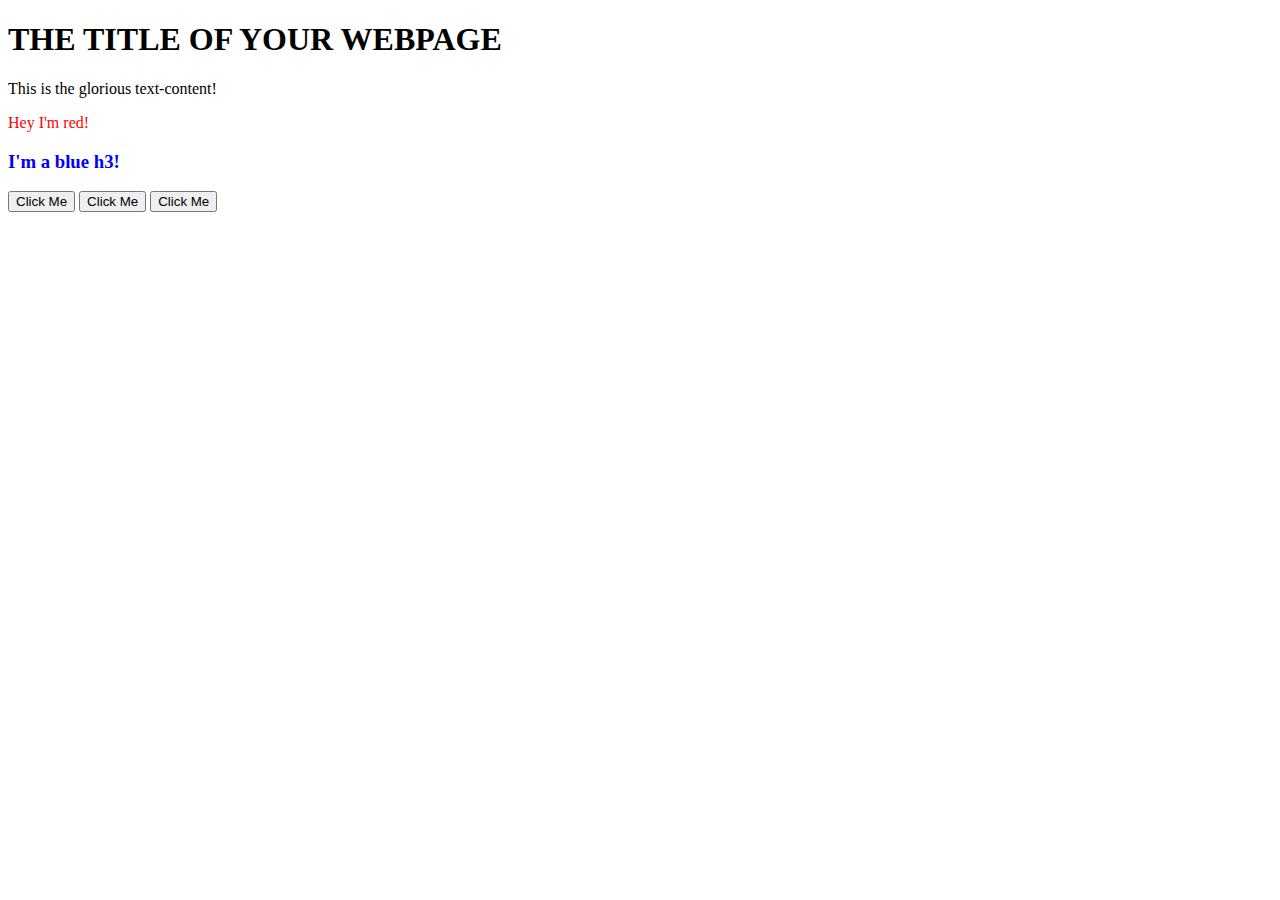
<file: dom-manipulation-p1/index.html>
<!DOCTYPE html>
<html lang="en">

<head>
    <meta charset="UTF-8">
    <script src="script.js" defer></script>
</head>

<body>
    <h1>THE TITLE OF YOUR WEBPAGE</h1>
    <div id="container"></div>
    <div id="container">
        <button id="1">Click Me</button>
        <button id="2">Click Me</button>
        <button id="3">Click Me</button>
      </div>
      
</body>

</html>
</file>
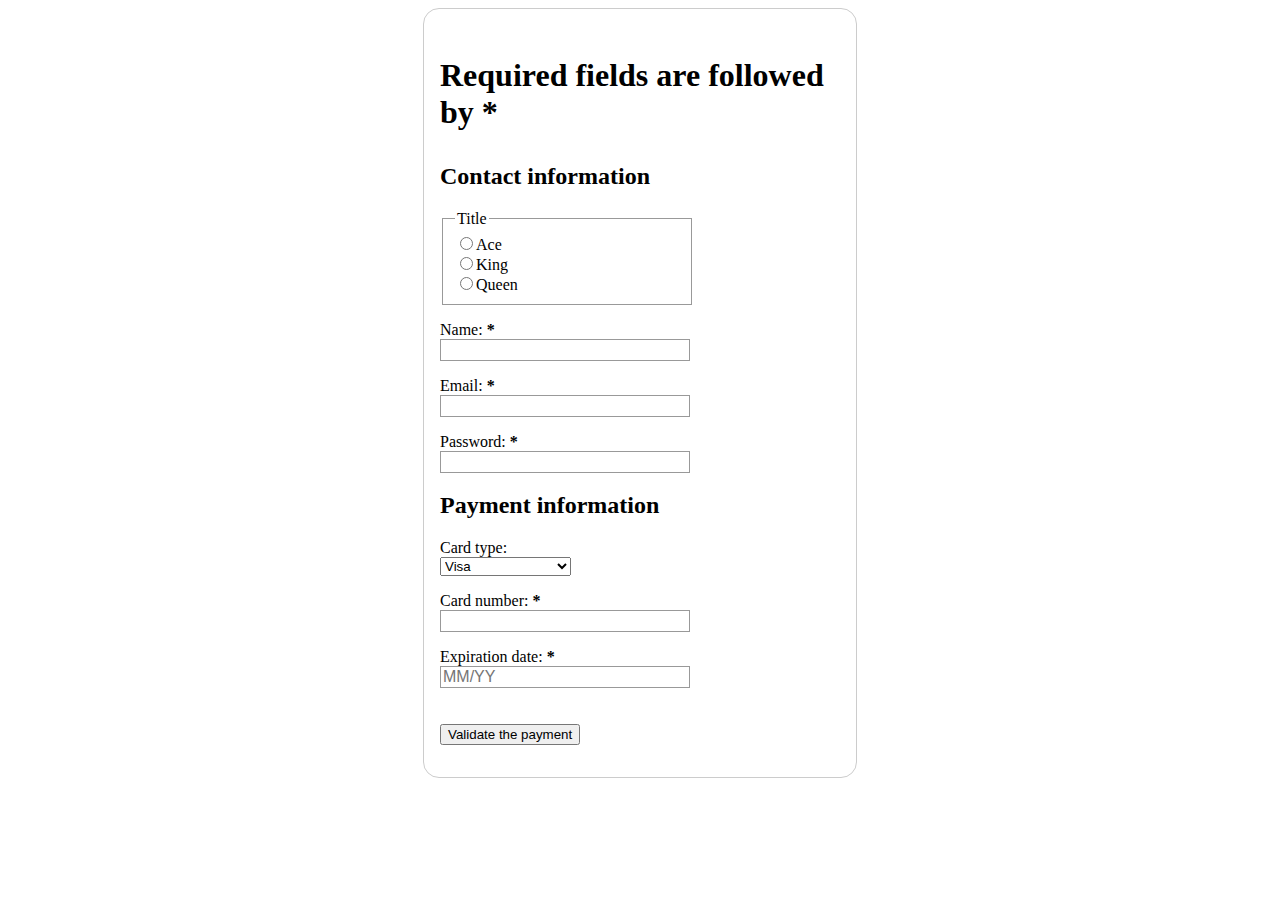
<file: forms/index.html>
<!DOCTYPE html>
<html lang="en">

<head>
    <meta charset="UTF-8">
    <meta name="viewport" content="width=device-width, initial-scale=1.0">
    <title>Document</title>
    <link rel="stylesheet" href="style.css">
</head>

<body>
    <form action="" method="post">
        <h1>
            <p>Required fields are followed by <strong><span aria-label="required">*</span></strong></p>
        </h1>
        <section>
            <h2>Contact information</h2>
            <fieldset>
                <legend>Title</legend>
                <ul>
                    <li for="title_1">
                        <label><input type="radio" name="title" id="title_1" value="A" />Ace</label>
                    </li>
                    <li>
                        <label for="title_2"><input type="radio" name="title" id="title_2" value="K" />King</label>
                    </li>
                    <li>
                        <label for="title_3"><input type="radio" name="title" id="title_3"
                                value="Q" />Queen</input></label>
                    </li>
                </ul>
            </fieldset>
            <p>
                <label for="Name">
                    <span>Name: </span>
                    <strong><span aria-label="required">*</span></strong>
                </label>
                <input type="text" name="username" id="name" required>
            </p>
            <p>
                <label for="mail">
                    <span>Email: </span>
                    <strong><span aria-label="required">*</span></strong>
                </label>
                <input type="email" id="mail" name="usermail" required />
            </p>
            <p>
                <label for="pwd">
                    <span>Password: </span>
                    <strong><span aria-label="required">*</span></strong>
                </label>
                <input type="password" id="pwd" name="password" required />
            </p>
        </section>
        <section>
            <h2>Payment information</h2>
            <p>
                <label for="card">
                    <span>Card type:</span>
                </label>
                <select id="card" name="usercard">
                    <option value="visa">Visa</option>
                    <option value="mc">Mastercard</option>
                    <option value="amex">American Express</option>
                </select>
            </p>
            <p>
                <label for="number">
                    <span>Card number:</span>
                    <strong><span aria-label="required">*</span></strong>
                </label>
                <input type="tel" id="number" name="cardnumber" required />
            </p>
            <p>
                <label for="expiration">
                    <span>Expiration date:</span>
                    <strong><span aria-label="required">*</span></strong>
                </label>
                <input type="text" id="expiration" name="expiration" required placeholder="MM/YY"
                    pattern="^(0[1-9]|1[0-2])\/([0-9]{2})$" />
            </p>
        </section>
        <section>
            <p><button type="submit">Validate the payment</button></p>
        </section>
    </form>
</body>

</html>
</file>
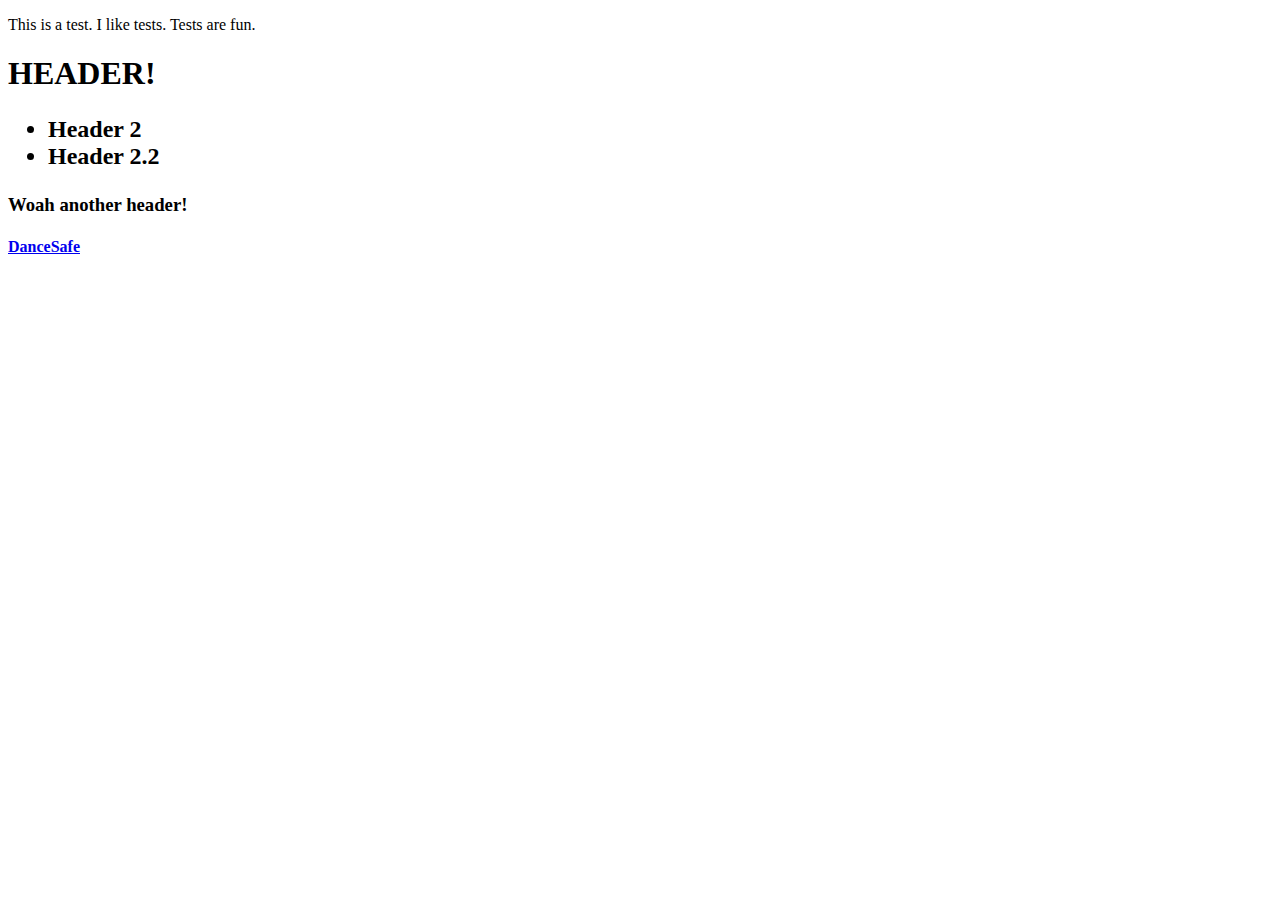
<file: html/index.html>
<!DOCTYPE html>
<html>
    <title>Blah blah blah</title>
    <body>
        <div>
            <p>This is a test. I like tests. Tests are fun.</p>
        </div>
        <div>
            <h1>HEADER!</h1>
            <h2><ul>
                <li>Header 2</li>
                <li>Header 2.2</li>
            </ul></h2>
            <h3>Woah another header!</h3>
            <h4><a href="https://dancesafe.org/" target="_blank">DanceSafe</a></h4>
        </div>
    </body>
</html>
</file>
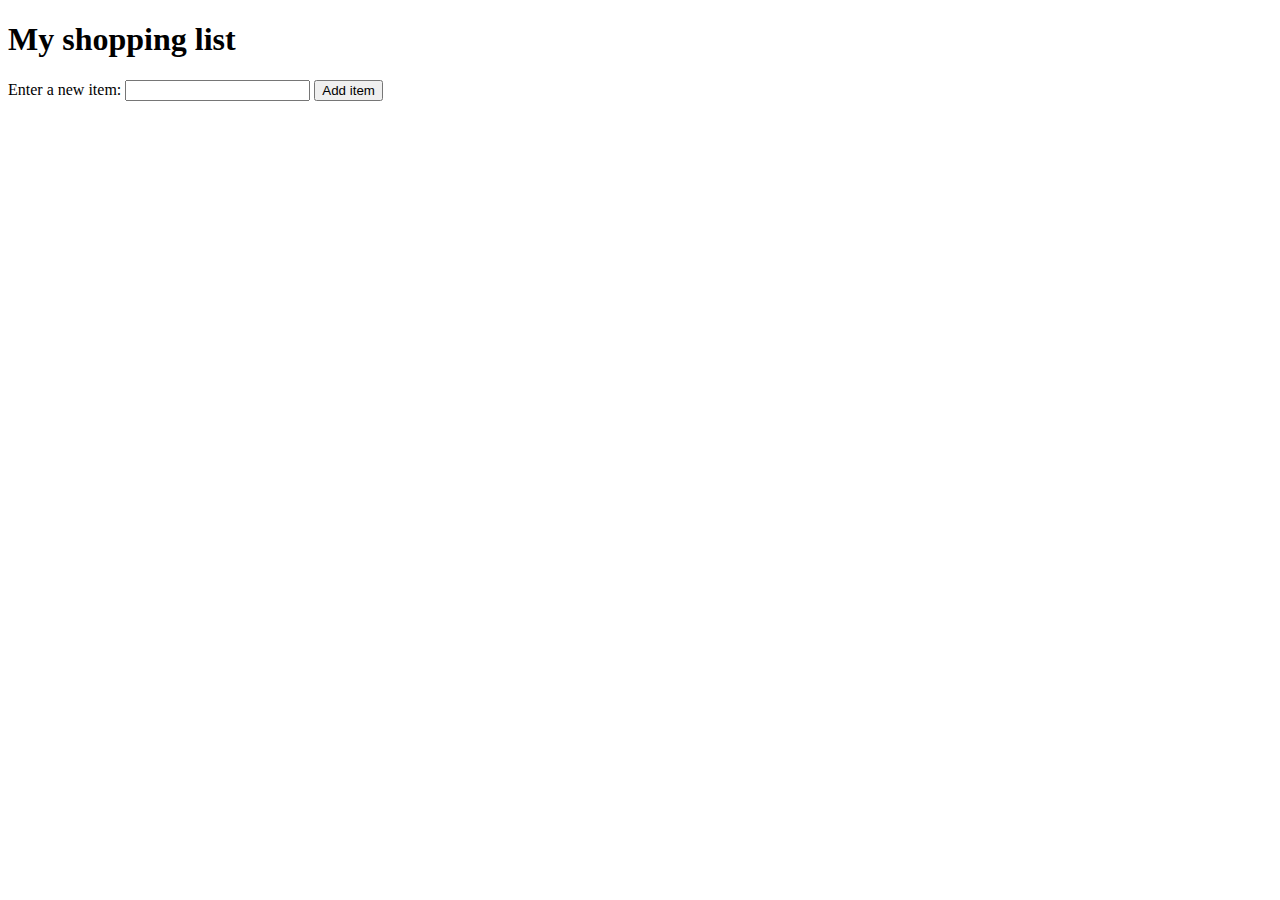
<file: MDN-shopping-list/index.html>
<!DOCTYPE html>
<html lang="en-US">
  <head>
    <meta charset="utf-8">
    <meta name="viewport" content="width=device-width, initial-scale=1.0">
    <title>Shopping list example</title>
    <script src="script.js" defer></script>
    <style>
      li {
        margin-bottom: 10px;
      }

      li button {
        font-size: 12px;
        margin-left: 20px;
        color: #666;
      }
    </style>
  </head>
  <body>

    <h1>My shopping list</h1>

    <div>
      <label for="item">Enter a new item:</label>
      <input type="text" name="item" id="item">
      <button>Add item</button>
    </div>

    <ul>

    </ul>
  </body>
</html>
</file>
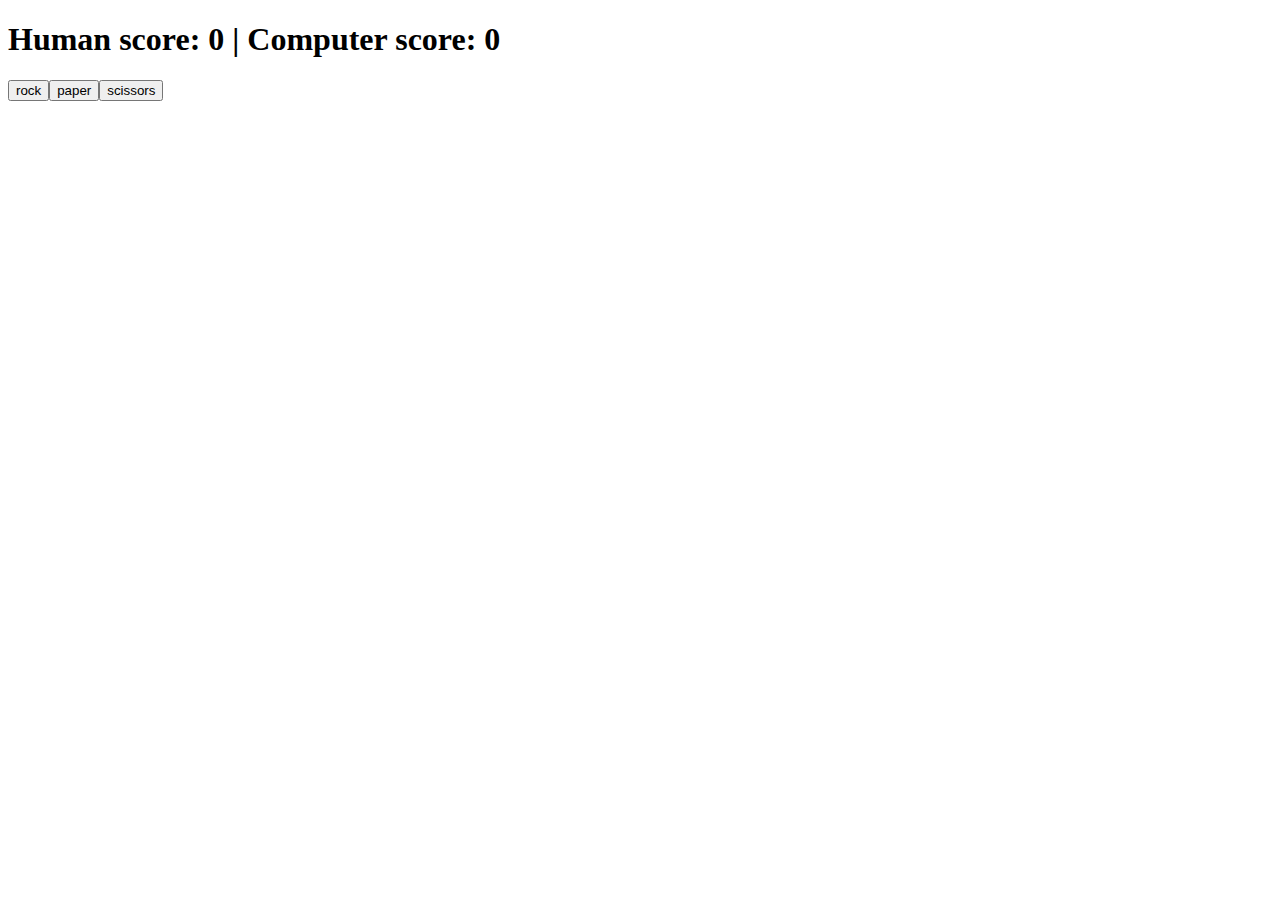
<file: rock-paper-scissors/index.html>
<!DOCTYPE html>
<html lang="en-US">

<head>
    <meta charset="UTF-8">
    <title>Rock Paper Scissors</title>
    <script src="script.js" defer></script>
</head>

<body>
    <div id="game"></div>
</body>

</html>
</file>
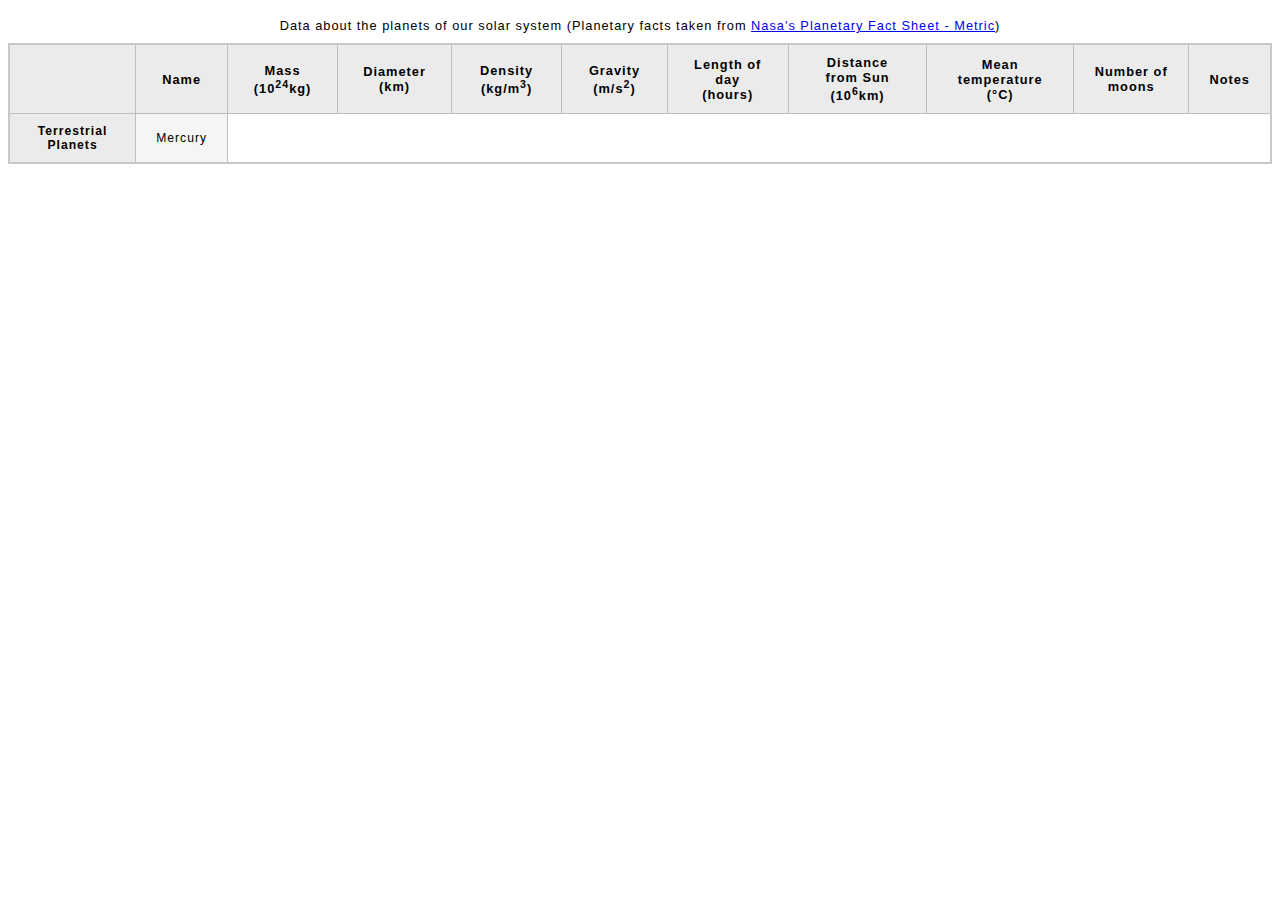
<file: tables/index.html>
<!DOCTYPE html>
<html lang="en">
<head>
    <meta charset="UTF-8">
    <meta name="viewport" content="width=device-width, initial-scale=1.0">
    <title>Planets</title>
    <link rel="stylesheet" href="style.css">
</head>
<body>
    <table>
        <caption>Data about the planets of our solar system (Planetary facts taken from <a href="http://nssdc.gsfc.nasa.gov/planetary/factsheet/">Nasa's Planetary Fact Sheet - Metric</a>)</caption>
        <thead>
            <tr>
                <th>&nbsp;</th>
                <th>Name</th>
                <th>Mass (10<sup>24</sup>kg)</th>
                <th>Diameter (km)</th>
                <th>Density (kg/m<sup>3</sup>)</th>
                <th>Gravity (m/s<sup>2</sup>)</th>
                <th>Length of day (hours)</th>
                <th>Distance from Sun (10<sup>6</sup>km)</th>
                <th>Mean temperature (°C)</th>
                <th>Number of moons</th>
                <th>Notes</th>
            </tr>
        </thead>
        <tbody>
            <tr>
                <th>Terrestrial Planets</th>
                <td>Mercury</td>
            </tr>
            <tr></tr>
            <tr></tr>
            <tr></tr>
            <tr></tr>
            <tr></tr>
            <tr></tr>
            <tr></tr>
            <tr></tr>
        </tbody>
    </table>
    
</body>
</html>
</file>
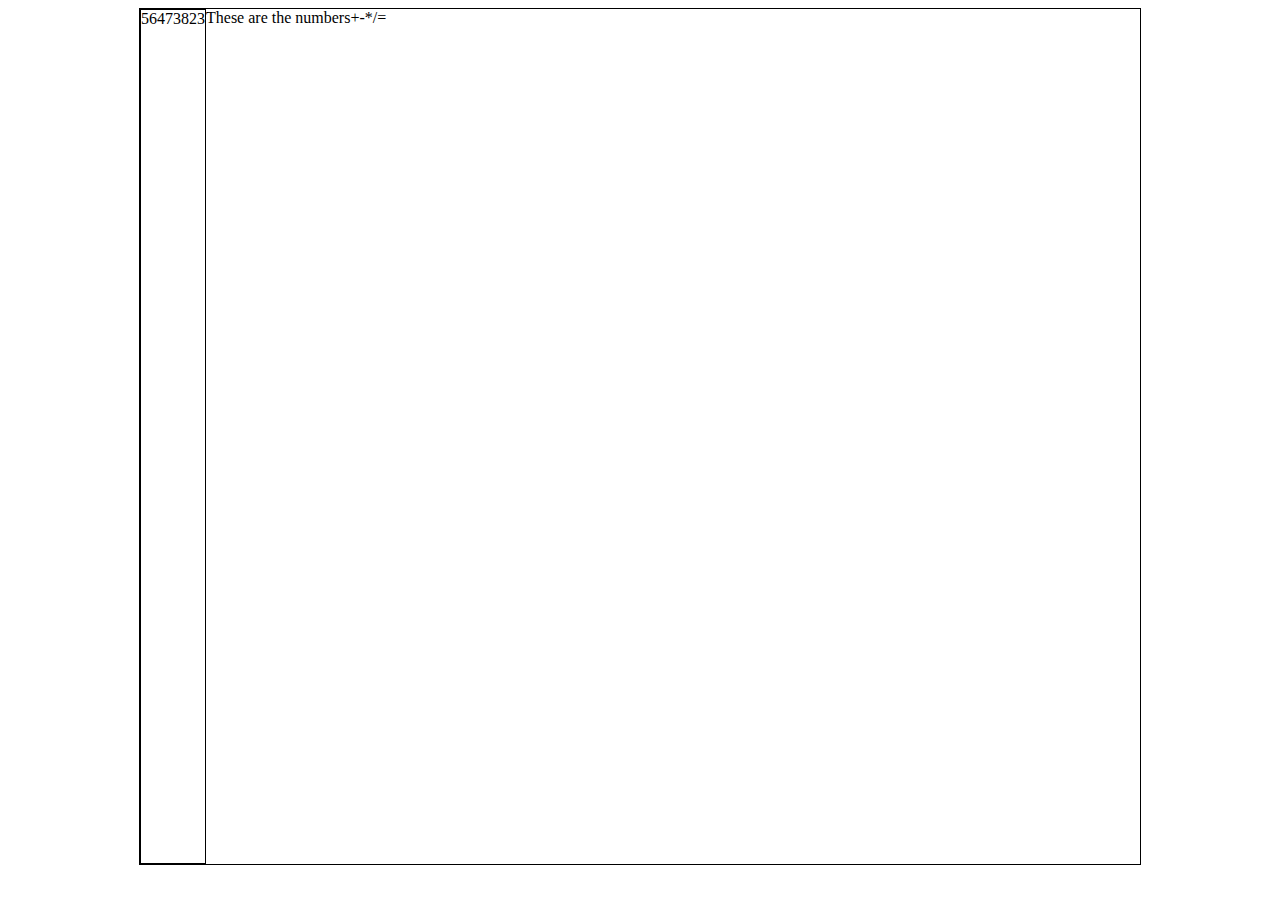
<file: objects-and-calculator/calculator/index.html>
<!DOCTYPE html>
<html lang="en">
  <head>
    <meta charset="UTF-8">
    <meta name="viewport" content="width=device-width, initial-scale=1.0">
    <meta http-equiv="X-UA-Compatible" content="ie=edge">
    <title>Calculator!</title>
    <link rel="stylesheet" href="style.css">
    <script src="script.js" defer></script>
  </head>
  <body>
    <div class="container">
        <div class="calculator">
            <div id="display">56473823</div>
            <div id="numbers">These are the numbers</div>
            <div id="operators">+-*/=</div>
        </div>
    </div>
  </body>
</html>
</file>
<file: forms/style.css>
h1 {
  margin-top: 0;
}

ul {
  margin: 0;
  padding: 0;
  list-style: none;
}

form {
  margin: 0 auto;
  width: 400px;
  padding: 1em;
  border: 1px solid #ccc;
  border-radius: 1em;
}

div + div {
  margin-top: 1em;
}

label span {
  display: inline-block;
  text-align: right;
}

input,
textarea {
  font: 1em sans-serif;
  width: 250px;
  box-sizing: border-box;
  border: 1px solid #999;
}

input[type="checkbox"],
input[type="radio"] {
  width: auto;
  border: none;
}

input:focus,
textarea:focus {
  border-color: #000;
}

textarea {
  vertical-align: top;
  height: 5em;
  resize: vertical;
}

fieldset {
  width: 250px;
  box-sizing: border-box;
  border: 1px solid #999;
}

button {
  margin: 20px 0 0 0;
}

label {
  display: inline-block;
}

p label {
  width: 100%;
}
</file>
<file: tables/style.css>
html {
    font-family: sans-serif;
  }
  
  table {
    border-collapse: collapse;
    border: 2px solid rgb(200,200,200);
    letter-spacing: 1px;
    font-size: 0.8rem;
  }

  tbody {
    font-size: 95%;
  }

  tfoot {
    font-weight: bold;
  }
  
  td, th {
    border: 1px solid rgb(190,190,190);
    padding: 10px 20px;
  }
  
  th {
    background-color: rgb(235,235,235);
  }
  
  td {
    text-align: center;
  }
  
  tr:nth-child(even) td {
    background-color: rgb(250,250,250);
  }
  
  tr:nth-child(odd) td {
    background-color: rgb(245,245,245);
  }
  
  caption {
    padding: 10px;
  }
</file>
<file: objects-and-calculator/calculator/style.css>
.calculator {
    margin: 0 auto;
    height: 95vh;
    width: 1000px;
    display: flex;
    background-color: white;
    border: 1px solid black;
}

#display {
    border: 1px solid black;
    
}
</file>
